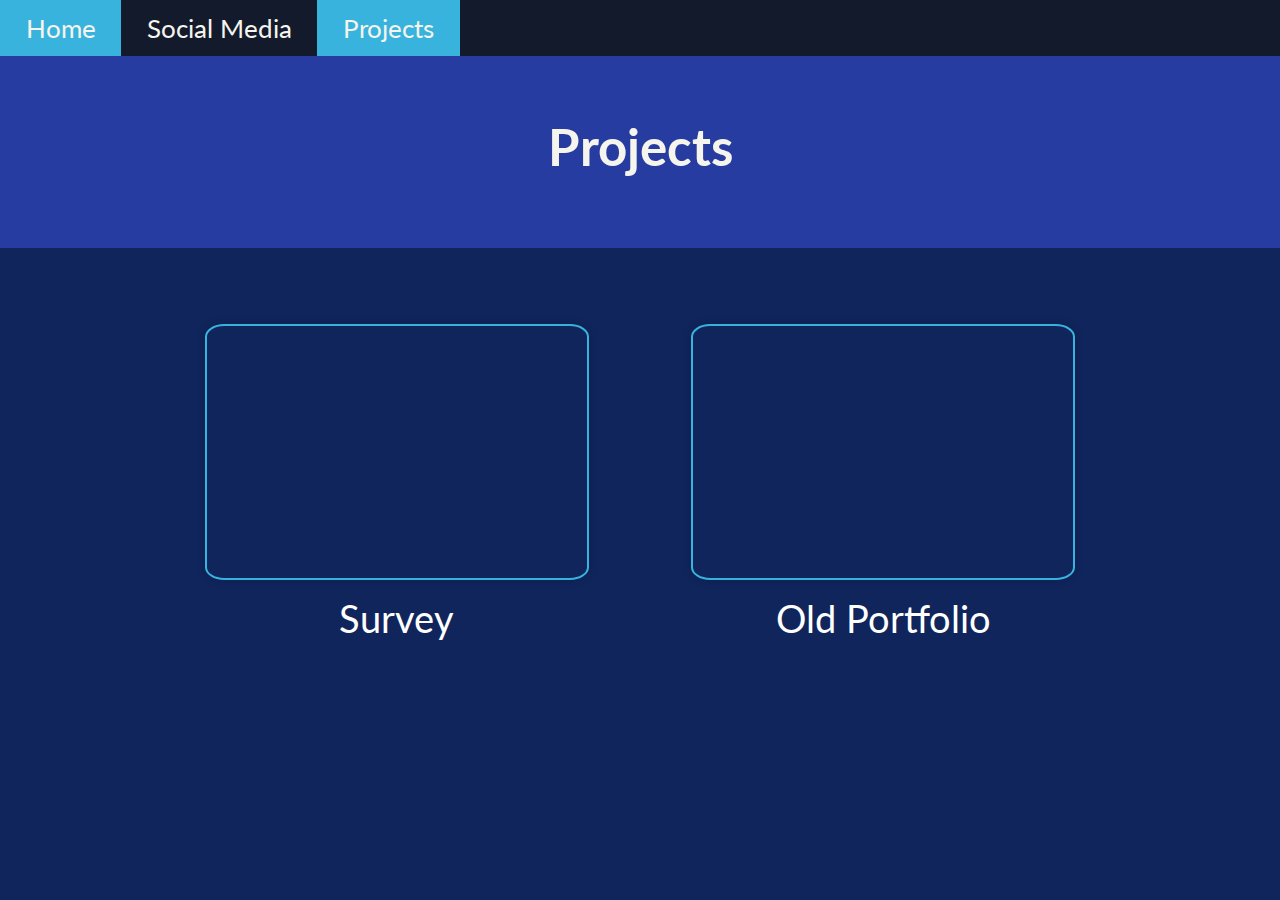
<file: projects.html>
<!DOCTYPE html>
<html lang="en">
<head>
    <link rel="stylesheet" href="projects.css">
    <link rel="stylesheet" href="https://fonts.googleapis.com/css2?family=Lato:wght@400;700&display=swap">
    <link rel="stylesheet" href="https://cdnjs.cloudflare.com/ajax/libs/font-awesome/6.4.0/css/all.min.css">
    <meta charset="UTF-8">
    <meta name="viewport" content="width=device-width, initial-scale=1.0">
    <title>Projects</title>
</head>
<body>
    <div class="navbar">
        <ul>
            <li><a href="index.html">Home</a></li>
            <li><a href="socialmedia.html">Social Media</a></li>
            <li><a class="active" href="projects.html">Projects</a></li>
        </ul>
        </div>

        <div class="header fade-in">
            <h1>Projects</h1>
        </div>

        <div class="gallery fade-in">
            <a href="https://kevinj0nathan.github.io/HCI-ASSIGNMENT-2/" target="_blank">
                <div class="project1">
                    <p class="caption">Survey</p>
                </div>
            </a>

            <a href="https://kevinj0nathan.github.io/HCI-Assignment-3/" target="_blank">
                <div class="project2">
                    <p class="caption">Old Portfolio</p>
                </div>
            </a>
        </div>

</body>
</html>
</file>
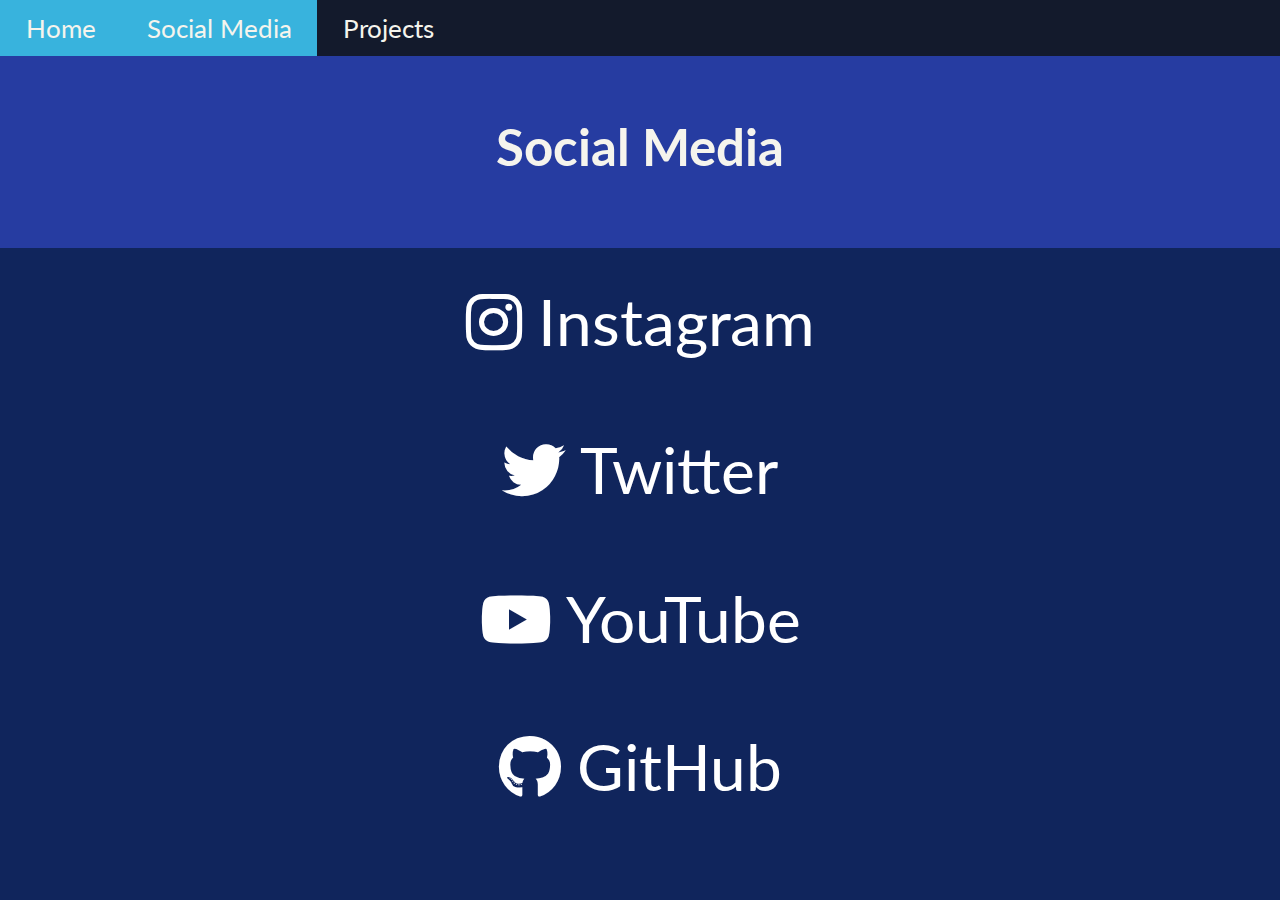
<file: socialmedia.html>
<!DOCTYPE html>
<html lang="en">
<head>
    <link rel="stylesheet" href="socialmedia.css">
    <link rel="stylesheet" href="https://fonts.googleapis.com/css2?family=Lato:wght@400;700&display=swap">
    <link rel="stylesheet" href="https://cdnjs.cloudflare.com/ajax/libs/font-awesome/6.4.0/css/all.min.css">
    <meta charset="UTF-8">
    <meta name="viewport" content="width=device-width, initial-scale=1.0">
    <title>Social Media</title>
</head>
<body>
    <div class="navbar">
        <ul>
            <li><a href="index.html">Home</a></li>
            <li><a class="active" href="socialmedia.html">Social Media</a></li>
            <li><a href="projects.html">Projects</a></li>
        </ul>
        </div>
        <div class="main-container">
    <div class="header fade-in">
        <header class="header1"><h1>Social Media</h1></header>
    </div>
    
        <div class="sosmed fade-in">
            <a href="https://instagram.com/kevinjonathan27?igshid=MzMyNGUyNmU2YQ==" target="_blank">
                <i class="fab fa-instagram"></i>
                <span>Instagram</span>
            </a>
            <a href="https://twitter.com/RealKevinJo" target="_blank">
                <i class="fab fa-twitter"></i>
                <span>Twitter</span>
            </a>
            <a href="https://www.youtube.com/channel/UCcIrfX6FYX7UV40ck9iVSXA" target="_blank">
                <i class="fab fa-youtube"></i>
                <span>YouTube</span>
            </a>

            <a href="https://github.com/KevinJ0nathan" target="_blank">
                <i class="fab fa-github"></i>
                <span>GitHub</span>
            </a>
        </div>
    </div>
    
</body>
</html>
</file>
<file: projects.css>
* {
    box-sizing: border-box;
}

.header {
    box-sizing: border-box;
    background-color: #263ca1; 
    width: 100%;
    height: 15vw;
    color: #f5f4ed; 
    text-align: center;
    padding-top: 2vw;
    font-size: 2vw;
}

body {
    font-family: 'Lato', sans-serif;
    background-color: #10255c; 
    margin: 0;
}

.navbar{
    position: sticky;
    top: 0;
}

.navbar ul {
    list-style-type: none;
    margin: 0;
    padding: 0;
    overflow: hidden;
    background-color: #131a2c; 
    position: -webkit-sticky; 
    position: sticky;
}

.navbar li {
    float: left;
}

.navbar li a {
    display: block;
    color: 	#f5f4ed; 
    text-align: center;
    padding: 1vw 2vw;
    text-decoration: none;
    font-size: 2vw;
}

.navbar li a:hover:not(.active) {
    background-color: #38b3dd; 
}

.navbar .active {
    background-color: #38b3dd; 
}

.gallery {
    display: flex;
    flex-direction: row;
    flex-wrap: wrap;
    justify-content: center;
    align-items: center;
    gap: 10%;
    margin: 0 auto;
    padding: 6vw 10vw;
  }

  
.gallery .project1{
    width: 30vw;
    height: 20vw;
    background-image: url(https://media.discordapp.net/attachments/877898863254601781/1164794720564813906/image.png?ex=6544829e&is=65320d9e&hm=83219c614eab7b369ab545d7e3814897e5371f55984f0c172496bfb628a46019&=&width=1791&height=1002);
    background-position: center;
    background-size: cover;
    border-radius: 5%;
    border: 2px solid #38b3dd; 
    box-shadow: 0 0 10px rgba(0, 0, 0, 0.2);
    transition: 0.3s;
    
}

.gallery .project2{
    width: 30vw;
    height: 20vw;
    background-image: url(https://media.discordapp.net/attachments/877898863254601781/1164796026255843349/image.png?ex=654483d5&is=65320ed5&hm=9356afc2d6a7ca1add1e983b725d538c62302c002d8734f6945aedbcdc0239d9&=&width=1791&height=1000);
    background-size: cover;
    background-position: center;
    border-radius: 5%;
    border: 2px solid #38b3dd; 
    box-shadow: 0 0 10px rgba(0, 0, 0, 0.2);
    transition: 0.3s;
}

.gallery .caption{
    text-align: center;
    color: white;
    font-size: 3vw;
    padding-top: 18vw;
}

a{
    text-decoration: none;
}

@keyframes fadeIn {
    0% {
        opacity: 0;
    }
    100% {
        opacity: 1;
    }
}

.fade-in {
    animation: fadeIn 0.4s ease-in;
}

.project1:hover{
    transform: scale(1.1);
}

.project2:hover{
    transform: scale(1.1);
}



@media (max-width: 600px) {
    body {
        font-size: 14px;
    }

    .navbar li a {
        font-size: 4vw;
    }

    .header {
        font-size: 5vw;
        height: 35vw;
    }

    .gallery .project1, .gallery .project2{
        width: 50vw;
        height: 30vw;
        margin: 10vw;
    }

    .gallery .caption {
        font-size: 4vw; 
        padding-top: 26vw; 
    }

    
}
</file>
<file: socialmedia.css>
* {
    box-sizing: border-box;
}

body {
    font-family: 'Lato', sans-serif;
    background-color: #10255c; 
    margin: 0;
}

.navbar{
    position: sticky;
    top: 0;
}

.navbar ul {
    list-style-type: none;
    margin: 0;
    padding: 0;
    overflow: hidden;
    background-color: #131a2c; 
    position: -webkit-sticky; 
    position: sticky;
}

.navbar li {
    float: left;
}

.navbar li a {
    display: block;
    color: 	#f5f4ed; 
    text-align: center;
    padding: 1vw 2vw;
    text-decoration: none;
    font-size: 2vw;
}

.navbar li a:hover:not(.active) {
    background-color: #38b3dd; 
}

.navbar .active {
    background-color: #38b3dd; 
}

.header {
    box-sizing: border-box;
    background-color: #263ca1; 
    width: 100%;
    height: 15vw;
    color: #f5f4ed; 
    text-align: center;
    padding-top: 2vw;
    font-size: 2vw;
}

@keyframes fadeIn {
    0% {
        opacity: 0;
    }
    100% {
        opacity: 1;
    }
}

.fade-in {
    animation: fadeIn 0.4s ease-in;
}

.sosmed a {
    text-decoration: none; 
    color: #333; 
    padding: 2vw;
    font-size: 10vw; 
    transition: color 0.3s;
    
}

.sosmed {
    display: flex;
    flex-direction: column;
    align-items: center;
}

.sosmed a {
    text-decoration: none;
    color: white;
    font-size: 5vw;
    margin: 10px 0;
    transition: color 0.3s;
}

.sosmed a:hover {
    color: #38b3dd; 
}


@media (max-width: 600px) {
    body {
        font-size: 14px;
    }

    .navbar li a {
        font-size: 4vw;
    }

    .header {
        font-size: 5vw;
        height: 35vw;
    }

    .sosmed i {
        padding-top: 10vw;
        font-size: 25vw;
        display: flex;
        flex-direction: column;
        align-items: center;
        text-align: center;
    }

    .sosmed a {
        text-align: center;
    }

}
</file>
